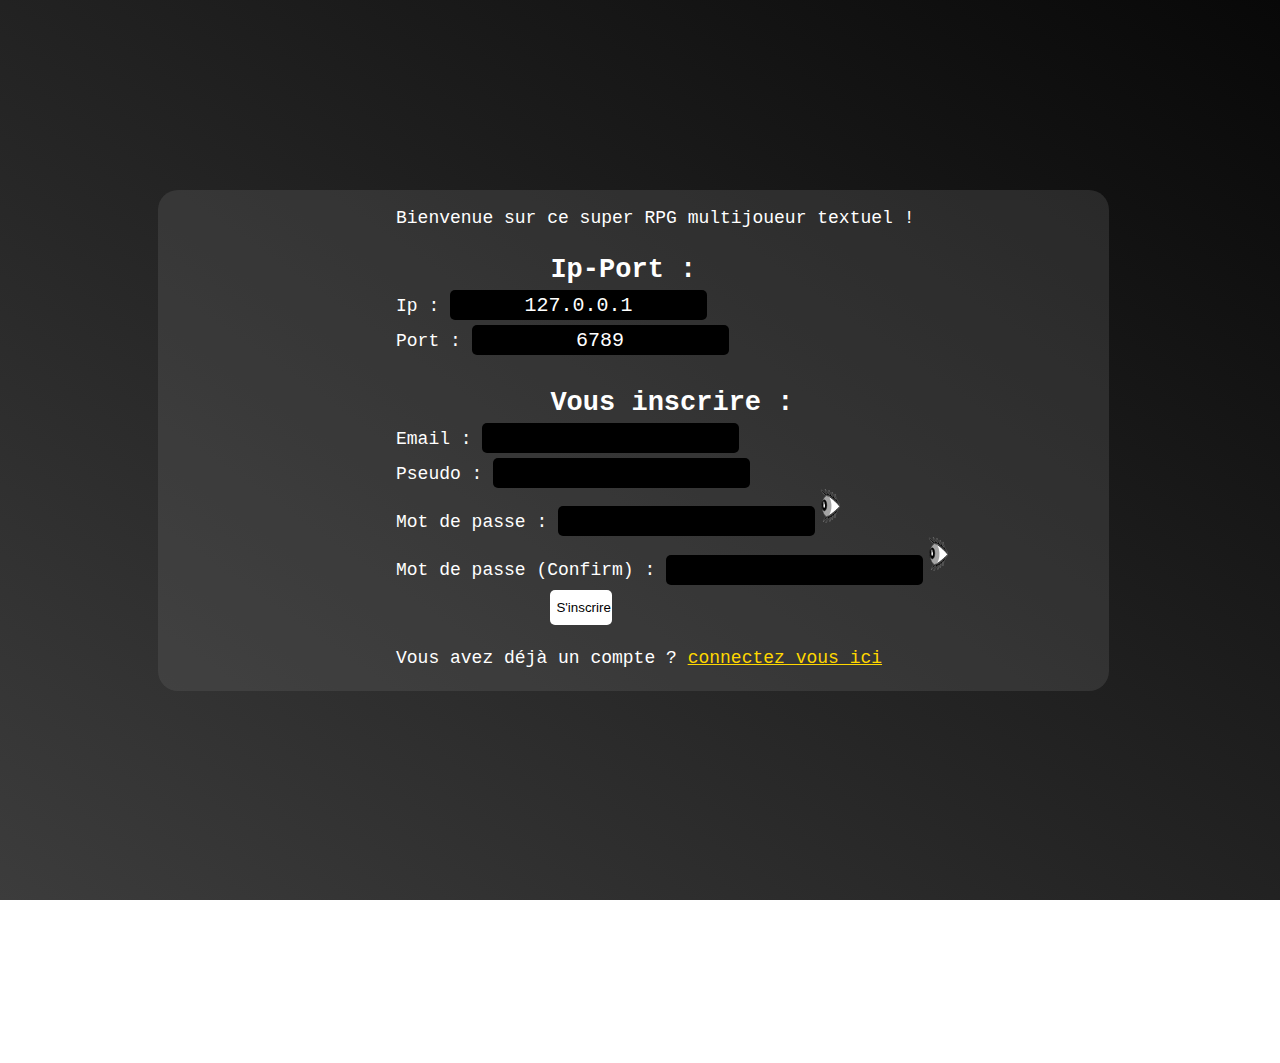
<file: client_web/index.html>
<html>
    <head>
        <meta charset="utf-8" />
        <title>Projet NSI</title>
        <link href="css/style.css" rel="stylesheet" />
    </head>
    <body onload="init();">
        <div class="center box">
            <p class="hcenter">Bienvenue sur ce super RPG multijoueur textuel !</p>

            <div id="div_ip" class="hcenter">
                <h2 class="hcenter">Ip-Port : </h2>
                <div>
                    <div class=""><label>Ip : </label><input type="text" id="inpip" value="127.0.0.1" class="ac_input" /></div>
                    <div class=""><label>Port : </label><input type="text" id="inport" value="6789" class="ac_input" /></div>
                </div>
            </div>
            <div id="div_connection" class="hcenter">
                <h2 class="hcenter">Vous connecter : </h2>
                <div>
                    <div class=""><label>Pseudo : </label><input type="text" id="c_pseudo" onchange="test_pseudo(ind='c_pseudo');" class="ac_input" /></div>
                    <div class=""><label>Mot de passe : </label><input type="password" id="c_password" onchange="test_password(ind='c_password');" class="ac_input" /><button class="bt_oeil" onclick="toggle_password();"></button></div>
                    <div class=""><button onclick="connection();" class="hcenter">Se connecter</button></div>
                    <p class="">Vous n'avez pas de compte ? <a href="#" onclick="show_inscription();">inscrivez vous ici</a></p>
                </div>
            </div>
            <div id="div_inscription" class="hcenter">
                <h2 class="hcenter">Vous inscrire : </h2>
                <div>
                    <div class=""><label>Email : </label><input type="email" id="i_email" onchange="test_email(ind='i_email');" class="ac_input" /></div>
                    <div class=""><label>Pseudo : </label><input type="text" id="i_pseudo" onchange="test_pseudo(ind='i_pseudo');" class="ac_input" /></div>
                    <div class=""><label>Mot de passe : </label><input type="password" id="i_password" onchange="test_password(ind='i_password');" class="ac_input" /><button class="bt_oeil" onclick="toggle_password();"></button></div>
                    <div class=""><label>Mot de passe (Confirm) : </label><input type="password" id="i_confirm_password" onchange="test_password(ind='i_confirm_password');" class="ac_input" /><button class="bt_oeil" onclick="toggle_password();"></button></div>
                    <div class=""><button onclick="inscription();" class="hcenter">S'inscrire</button></div>
                    <p class="">Vous avez déjà un compte ? <a href="#" onclick="show_connection();">connectez vous ici</a></p>
                </div>
            </div>
        </div>
        <div id="alert_wait" >
            <h1 id="alert_text">Attente du serveur ...</h1>
        </div>
    </body>
    <script src="js/index.js" type="text/javascript"></script>
    <script src="js/client_index.js" type="text/javascript"></script>
</html>
</file>
<file: client_web/css/style.css>
/*

COMMUN A index.html ET A game.html

*/

html{
    height:100%;
}

body{
    background: linear-gradient(to bottom left, rgb(8,8,8), rgb(60,60,60));
    background-repeat: no-repeat;
    background-size: 100% 100%;
    width: 99%;
    height:97%;
    color:white;
    font-size: large;
    font-family: "Courier New", Courier, monospace;
    margin: 0;
    padding:0;
}

a{
    color: gold;
}a:hover{
    color:goldenrod;
}a:active{
    color:orange;
}

.center{
    margin:auto;
    margin-top: 15%;
}

.hcenter{
    margin-left:25%;
    margin-right:10%;
    margin-bottom: 5px;
}

.box{
    border:none;
    border-radius:20px;
    background-color: rgba(100,100,100,0.3);
    display: flex;
    flex-direction: column;
    max-width: 75%;
}

.row{
    display:flex;
    flex-direction: row;
    flex-wrap: wrap;
}

/*

JUSTE POUR index.html

*/

.bt_oeil{
    position: relative;
    top:-5px;
    margin-left: 5px;
    width:20px;
    height:20px;
    background: none;
    background-image: url("../res/oeil.svg");
    background-repeat: no-repeat;
    background-size: 100% 100%;
    border:none;

    -moz-transform: scaleX(-1);
    -webkit-transform: scaleX(-1);
    -o-transform: scaleX(-1);
    transform: scaleX(-1);
    -ms-filter: fliph; /*IE*/
    filter: fliph; /*IE*/
}

.ac_input{
    background-color: black;
    color:white;
    font-family: "Courier New", Courier, monospace;
    text-align:center;
    border:none;
    text-decoration: none;
    font-size: 20px;
    min-height: 30px;
    border-radius: 5px;
    margin-bottom: 5px;
}

.good_input{
    border:1px solid green;
    text-shadow: green 1px 0 10px;
}

.false_input{
    border:1px solid red;
    text-shadow: red 1px 0 10px;
}

#alert_wait{
    display: none;
    position: absolute;
    top:0;
    bottom:0;
    left:0;
    right:0;
    border-radius:10px;
    background-color: rgba(0,0,0,0.8);
    color:white;
    padding-top:auto;
    text-align:center;
}

#alert_text{
    position: absolute;
    top:35%;
    bottom:35%;
    left:25%;
    right:25%;
}

/*

JUSTE POUR client.html

*/

.main{
    margin:20px;
}

#divinput{
    margin-left:5%;
    margin-right:5%;
}

#input{
    background-color: black;
    border: none;
    color:white;
    min-height:35px;
    width:80%;
    padding:5px;
    padding-left: 5%;
    padding-right: 5%;
}

button{
    background-color: white;
    color:black;
    width:10%;
    min-height:35px;
    border:none;
    border-radius: 5px;
}button:hover{
    background-color: rgb(220,220,220);
}button:active{
    background-color: rgb(120,120,120);
    border-radius: 10px;
}

#messages{
    width:99%;
    height: 90%;
    border:none;
    border-radius: 15px;
    background-color: black;
    margin-bottom: 10px;
    display: flex;
    flex-direction: column;
    flex-wrap: nowrap;
    overflow-y: scroll;
}

.mes{
    margin:0;
    padding: 2px;
    display: flex;
    flex-direction: row;
}
#mm{
    margin-top: auto;
    position: relative;
    bottom: 0;
    padding-bottom: 20px;
    margin-left: 20px;
}

.txt_commande{
    display: flex;
    flex-direction: row;
    flex-wrap: wrap;
}

#div_creation_perso{
    
    display:none;
    
    position: absolute;
    top: 0;
    bottom: 0;
    left: 0;
    right: 0;
    background-color: rgb(8,8,8);
}

.marge_a_gauche{
    margin-left: 30px;
}

.elt{
    margin-top: 10px;
}
</file>
